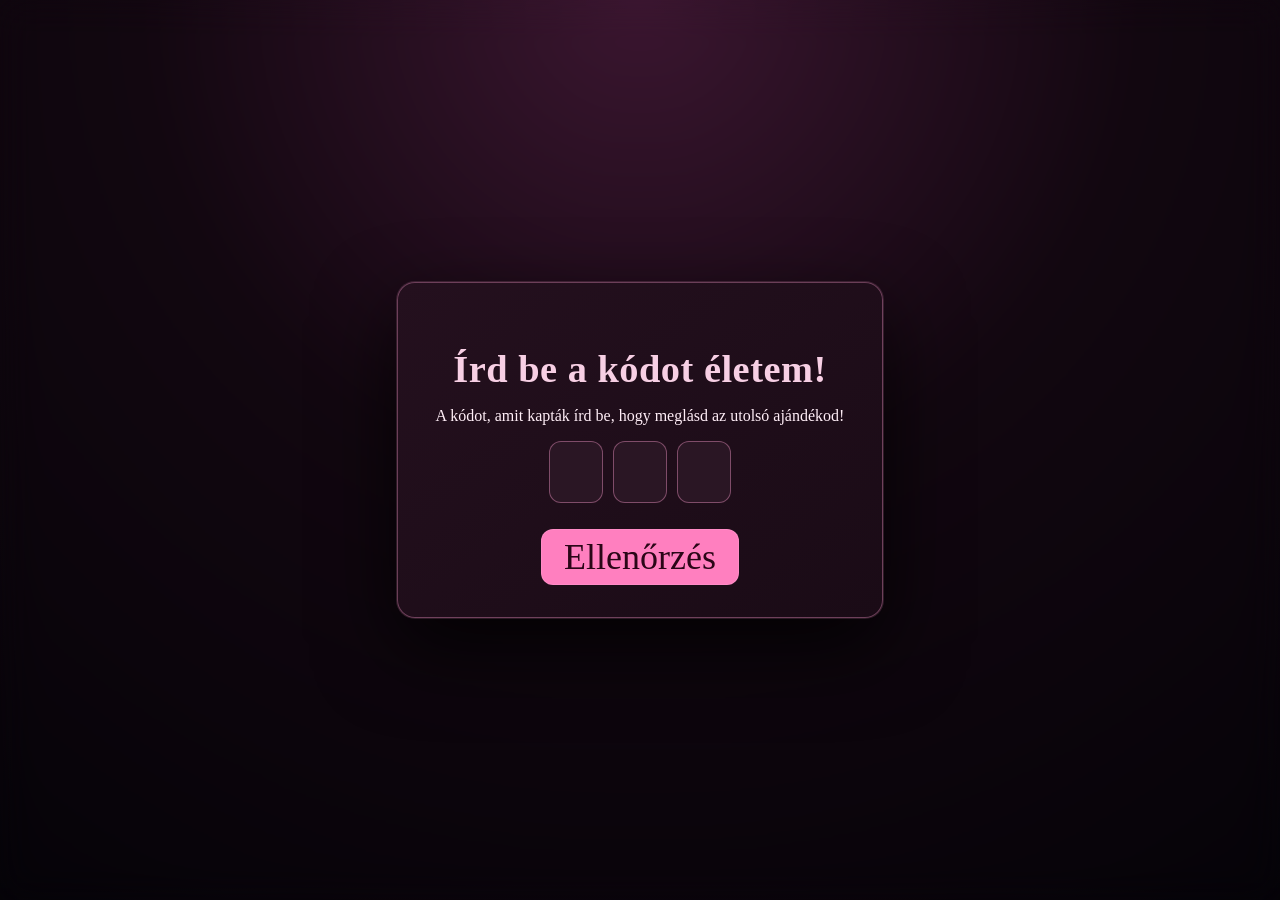
<file: kod/kod.html>
<!DOCTYPE html>
<html lang="hu">
<head>
     <meta charset="UTF-8">
     <meta name="viewport" content="width=device-width, initial-scale=1.0">
     <title>💗Szerelmemnek💗</title>
     <link rel="stylesheet" href="kod.css">
</head>
<body>
     <div class="container">
          <h2>Írd be a kódot életem!</h2>
          <p class="description">A kódot, amit kapták írd be, hogy meglásd az utolsó ajándékod!</p>

          <form>
               <div class="otp">
                    <input type="text" name="kod" maxlength="1" class="kod" id="1">
                    <input type="text" name="kod" maxlength="1" class="kod" id="2">
                    <input type="text" name="kod" maxlength="1" class="kod" id="3">
               </div>
               <button type="submit" class="submit" onclick="checkCode()">Ellenőrzés</button>
          </form>
     </div>
     <script src="kod.js"></script>
</body>
</html>
</file>
<file: kod/kod.css>
/* -------------------------------------------------- */
/*                 ROMANTIC CHAT-STYLE THEME          */
/* -------------------------------------------------- */

:root {
  --bg: #1b0f16;
  --panel: #2a1624;
  --accent: #ff7fbf;
  --accent-soft: rgba(255, 127, 191, 0.15);
  --text: #ffeef7;
  --text-soft: #f7cfe4;
  --border: #ff9fd0;
  --radius-lg: 18px;
  --radius-sm: 12px;
}

/* Fonts */
@import url('https://fonts.googleapis.com/css2?family=Poppins:wght@300;400;500;600;700;800&display=swap');
@import url('https://fonts.googleapis.com/css2?family=Great+Vibes&display=swap');

/* -------------------------------------------------- */
/*                     BODY STYLE                     */
/* -------------------------------------------------- */

body{
  font-family: "Great Vibes", cursive;
  background:
    radial-gradient(circle at top, #3b1630 0, #120710 45%, #050308 100%),
    url(rio.jpg);
  background-size: cover;
  background-position: center;
  background-repeat: no-repeat;

  margin: 0;
  min-height: 100vh;

  display: flex;
  flex-direction: column;
  justify-content: center;
  align-items: center;

  color: var(--text);

  backdrop-filter: blur(18px);
  -webkit-backdrop-filter: blur(18px);

  padding: 20px;
  box-sizing: border-box;

  animation: slideDown 0.7s ease forwards;
}

@keyframes slideDown {
  0% { transform: translateY(-70px); opacity: 0; }
  100% { transform: translateY(0); opacity: 1; }
}

/* -------------------------------------------------- */
/*                     CONTAINER                      */
/* -------------------------------------------------- */

.container{
  background: linear-gradient(145deg, #24101e, #1a0b16);
  padding: 2rem;
  border-radius: var(--radius-lg);
  border: 1px solid rgba(255,159,208,.35);
  box-shadow:
    0 0 0 1px rgba(255,159,208,.15),
    0 30px 80px rgba(0,0,0,.8);
  text-align: center;
  width: clamp(260px, 60vw, 420px);
}

.container h2{
  color: var(--text-soft);
  font-size: 2.4rem;
  margin-bottom: 1rem;
  letter-spacing: .5px;
}

/* -------------------------------------------------- */
/*                     OTP INPUTS                     */
/* -------------------------------------------------- */

.otp {
  display: flex;
  justify-content: center;
  gap: 10px;
  margin: 1rem 0;
}

.otp input[type="text"] {
  width: 48px;
  height: 58px;
  font-size: 1.8rem;
  text-align: center;

  background: var(--panel);
  color: var(--text);
  border: 1px solid rgba(255,159,208,.4);
  border-radius: var(--radius-sm);

  transition: .25s;
}

.otp input[type="text"]:focus {
  border-color: var(--accent);
  box-shadow: 0 0 12px rgba(255,127,191,.35);
}

/* -------------------------------------------------- */
/*                     SUBMIT BTN                     */
/* -------------------------------------------------- */

.submit{
  font-family: "Great Vibes", cursive;
  border: 1px solid rgba(255,159,208,.4);
  border-radius: var(--radius-sm);
  background: var(--accent);
  color: #2a0617;
  font-size: clamp(26px, 6vw, 36px);
  padding: 6px 22px;
  margin-top: 10px;
  cursor: pointer;
  transition: .2s;
}

.submit:hover{
  background: #ff9fd0;
  box-shadow: 0 0 18px rgba(255,127,191,.4);
  transform: translateY(-2px);
}

/* -------------------------------------------------- */
/*                     RESPONSIVE                     */
/* -------------------------------------------------- */

@media(max-width:600px){
  .container{
    width: 90%;
    padding: 1.6rem;
  }

  .otp input[type="text"]{
    width: 42px;
    height: 52px;
    font-size: 1.6rem;
  }
}
</file>
